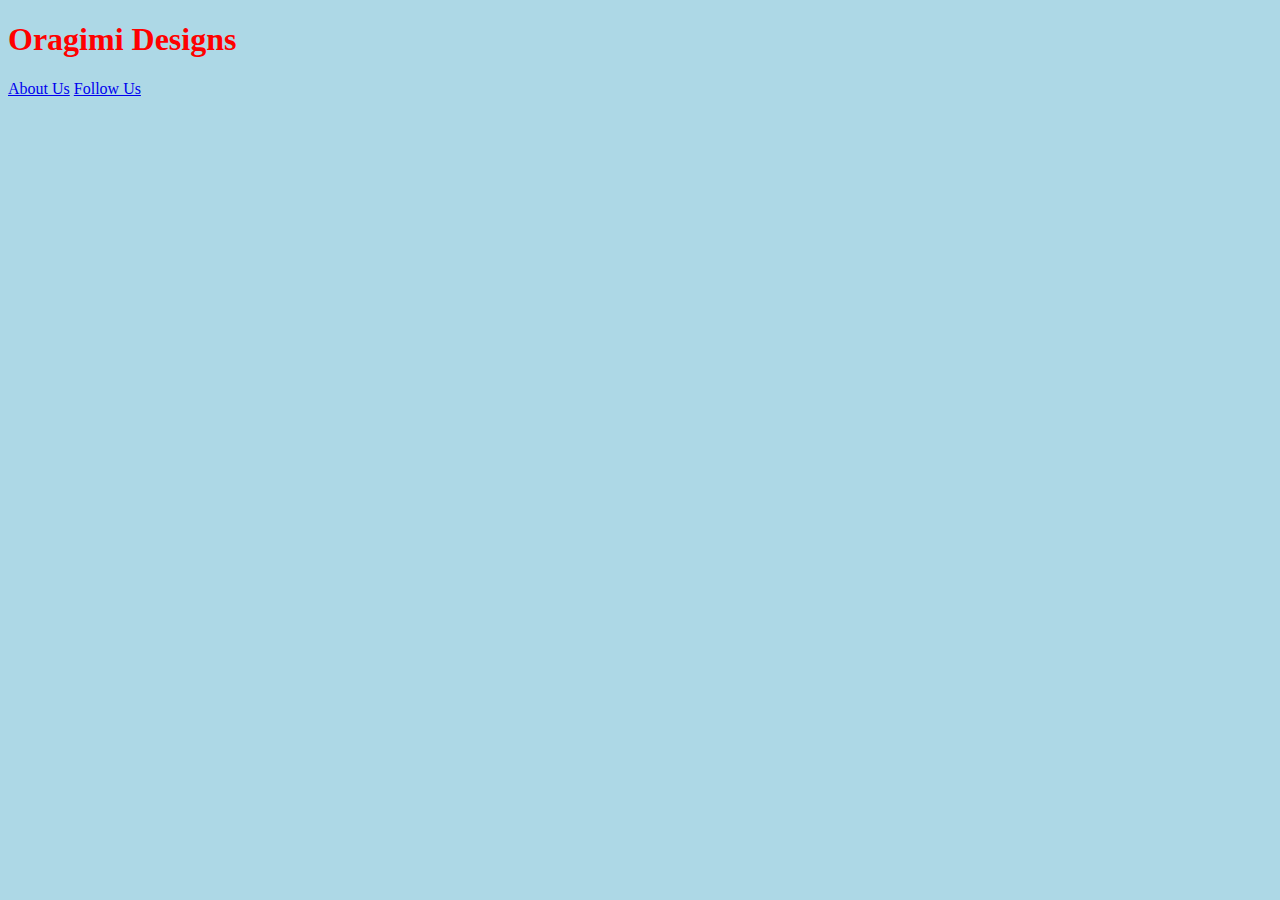
<file: images/index.html>
<!DOCTYPE html>

<html>
<head>
<title>Origami Designs</title><style type="text/css">
body{background-color:RGB(173, 216, 230)}
h1{color:red}

</style>

</head>
<body>
<h1>Oragimi Designs</h1>

<p>

<a href="About Us.html">About Us</a>
<a href="Follow Us.html">Follow Us</a>
</p>


</body>


</html>
</file>
